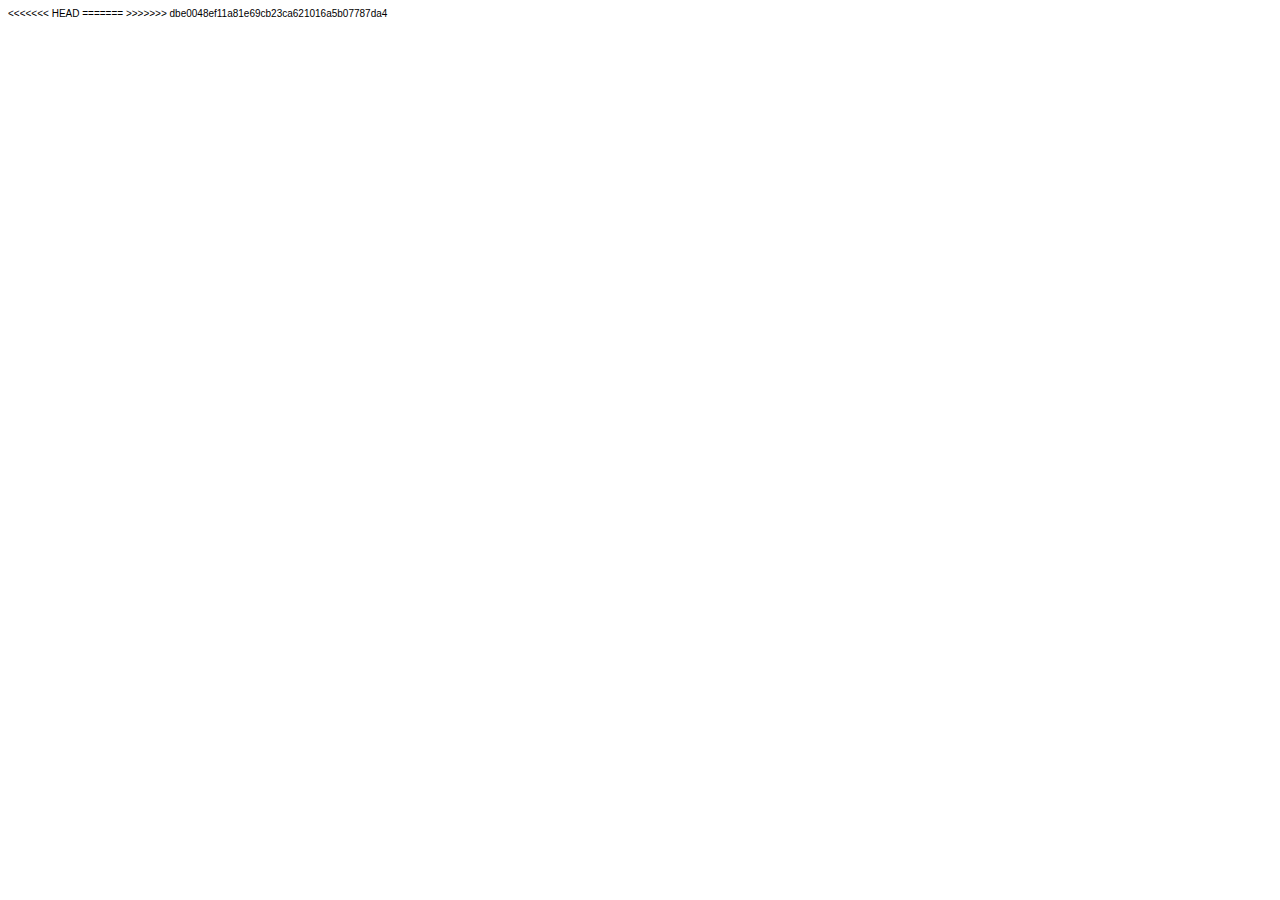
<file: barchart.html>
<!DOCTYPE html>
<html lang="en">
<head>
    <script src="https://d3js.org/d3.v3.min.js"></script>
</head>
<style>

    body {
        font: 10px sans-serif;
    }

    .axis path,
    .axis line {
        fill: none;
        stroke: #000;
        shape-rendering: crispEdges;
    }

    .x.axis path {
        display: none;
    }

</style>
<body>

<script>

    var margin = {top: 20, right: 20, bottom: 30, left: 40},
        width = window.innerWidth - margin.left - margin.right,
        height = 1000 - margin.top - margin.bottom;
    var x0 = d3.scale.ordinal()
        .rangeRoundBands([0, width], .2);

    var x1 = d3.scale.ordinal();

    var y = d3.scale.linear()
        .range([height-10, 0]);

    var xAxis = d3.svg.axis()
        .scale(x0)
        .tickSize(0)
        .orient("bottom");

    var yAxis = d3.svg.axis()
        .scale(y)
        .orient("left");

    var color = d3.scale.ordinal()
        .range(["#ca0020","#f4a582","#d5d5d5","#92c5de","#0571b0","#000"]);

    var svg = d3.select('body').append("svg")
        .attr("width", width + margin.left + margin.right)
        .attr("height", height + margin.top + margin.bottom)
        .append("g")
        .attr("transform", "translate(" + margin.left + "," + margin.top + ")");

    d3.json("Data/TP53.json", function(error, dataset) {
        var data = d3.nest().key(function (d) {
            return d.name;
        }).entries(dataset);

        var categoriesNames = data.map(function(d) { return d.key; });
        var geneNames = data[0].values.map(function(d) { return d.pairwise; });
       // console.log(geneNames);
        console.log(categoriesNames)
        x0.domain(categoriesNames);
        x1.domain(geneNames).rangeRoundBands([0, x0.rangeBand()]);
//        y.domain([0, d3.max(data, function(categorie) { return d3.max(categorie.values, function(d) { return d.value; }); })]);
        y.domain([0, 0.05]);

        svg.append("g")
            .attr("class", "x axis")
            .attr("transform", "translate(0," + height + ")")
            .call(xAxis);

        svg.append("g")
            .attr("class", "y axis")
            .style('opacity','0')
            .call(yAxis)
            .append("text")
            .attr("transform", "rotate(-90)")
            .attr("y", 6)
            .attr("dy", ".71em")
            .style("text-anchor", "end")
            .style('font-weight','bold')
            .text("Significant");

        svg.select('.y').transition().duration(500).delay(1300).style('opacity','1');

        var slice = svg.selectAll(".slice")
            .data(data)
            .enter().append("g")
            .attr("class", "g")
            .attr("transform",function(d) { return "translate(" + x0(d.key) + ",0)"; });

        slice.selectAll("rect")
            .data(function(d) { return d.values; })
            .enter().append("rect")
            .filter(function (d) {
                return d.value <=0.050;
            })
            .attr("width", x1.rangeBand())
            .attr("x", function(d) { return x1(d.pairwise); })
            .style("fill", function(d) { return color(d.pairwise) })
            .attr("y", function(d) { return y(0); })
            .attr("height", function(d) { return height - y(0); })
            .on("mouseover", function(d) {
                d3.select(this).style("fill", d3.rgb(color(d.pairwise)).darker(2));
            })
            .on("mouseout", function(d) {
                d3.select(this).style("fill", color(d.pairwise));
            });

        slice.selectAll("rect")
            .transition()
            .delay(function (d) {return Math.random()*1000;})
            .duration(1000)
            .attr("y", function(d) { return y(d.value); })
            .attr("height", function(d) { return height - y(d.value); });

        //Legend
        var legend = svg.selectAll(".legend")
            .data(data[0].values.map(function(d) { return d.pairwise; }).reverse())
            .enter().append("g")
            .attr("class", "legend")
            .attr("transform", function(d,i) { return "translate(0," + i * 20 + ")"; })
            .style("opacity","0");

        legend.append("rect")
            .attr("x", width - 18)
            .attr("width", 18)
            .attr("height", 18)
            .style("fill", function(d) { return color(d); });

        legend.append("text")
            .attr("x", width - 24)
            .attr("y", 9)
            .attr("dy", ".35em")
            .style("text-anchor", "end")
            .text(function(d) {return d; });

        legend.transition().duration(500).delay(function(d,i){ return 1300 + 100 * i; }).style("opacity","1");

    });

</script>
<<<<<<< HEAD
</body>
</html>
=======
>>>>>>> dbe0048ef11a81e69cb23ca621016a5b07787da4
</file>
